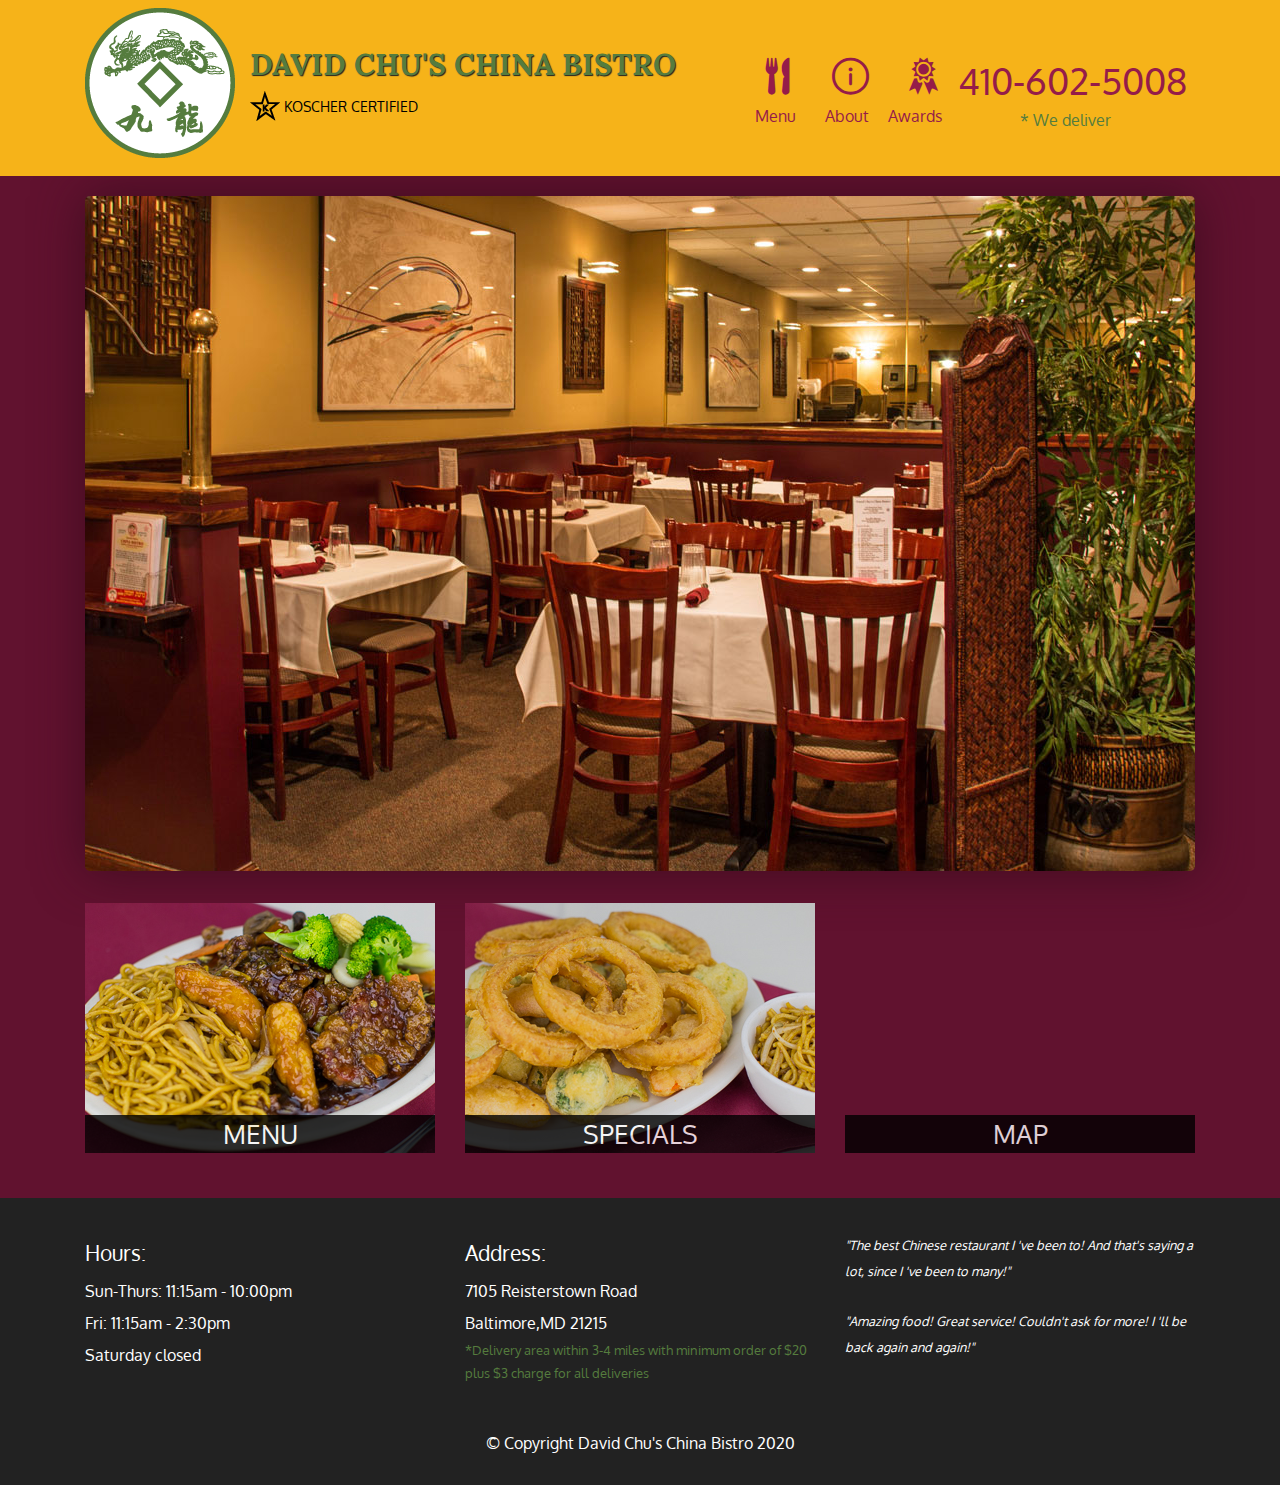
<file: index.html>
<!DOCTYPE html>
<html lang="en">

<head>
    <meta charset="UTF-8">
    <meta name="viewport" content="width=device-width, initial-scale=1">
    <title>David Chu's China Bistro</title>
    <link rel="stylesheet" href="css/bootstrap.min.css">
    <link rel="stylesheet" href="css/style.css">
    <link rel="stylesheet" href="css/menu.css">
    <link rel="stylesheet" href="css/loader.css">
    <link rel="stylesheet" href="css/single.css">
    <link rel="stylesheet" type="text/css" href="font/flaticon.css">
    <link href="https://fonts.googleapis.com/css2?family=Oxygen:wght@300;400;700&display=swap" rel="stylesheet">
    <link href="https://fonts.googleapis.com/css2?family=Lora:wght@400;500;700&display=swap" rel="stylesheet">
    <link rel="icon" href="images/restaurant-logo_small.png" type=image/x-icon>
</head>

<body>
    <header>
        <nav id="header-nav" class="navbar navbar-expand-md navbar-light">
            <!-- header-nav is a custom made class for background color else remaining classes are bootstrap classes -->
            <div class="container">
                <div class="navbar-header">
                    <!-- Bootstrap class -->
                    <a href="index.html" class="float-left d-none d-lg-block">
                        <div id="logo-img"></div>
                    </a>
                    <div class="navbar-brand">
                        <a href="index.html">
                            <h1>David Chu's China Bistro</h1>
                        </a>
                        <p>
                            <img src="images/star-k-logo.png" alt="Koscher Certification">
                            <span>Koscher Certified</span>
                        </p>
                    </div>
                </div>
                <button class="navbar-toggler" type="button" data-toggle="collapse" data-target="#collapsibleNavbar">
                    <span class="navbar-toggler-icon"></span>
                </button>
                <div class="collapse navbar-collapse" id="collapsibleNavbar">
                    <ul id="nav-list" class="navbar-nav ml-auto">
                        <li class="nav-item  d-block d-sm-block d-md-none ">
                            <a class="nav-link navHomeButton active" href="index.html ">
                                <span class="flaticon-home "></span>Home
                            </a>
                        </li>
                        <li class="nav-item ">
                            <a class="nav-link navMenuButton" href="# " onclick="$dc.loadMenuCategories(); ">
                                <span class="flaticon-fork "><br class="d-none d-md-block "></span> Menu
                            </a>
                        </li>
                        <li class="nav-item ">
                            <a class="nav-link " href="# ">
                                <span class="flaticon-information "><br class="d-none d-md-block "></span> About
                            </a>
                        </li>
                        <li class="nav-item ">
                            <a class="nav-link " href="# ">
                                <span class="flaticon-award "><br class="d-none d-md-block "></span> Awards
                            </a>
                        </li>
                        <li class="phone nav-item d-none d-md-block ">
                            <a class="nav-link " href="tel:410-602-5008 ">
                                <span>410-602-5008</span>
                            </a>
                            <div>* We deliver</div>
                        </li>
                    </ul>
                </div>
            </div>
        </nav>
        <!--Contact Number Box for xs and small screen devices-->
        <div class="container ">
            <div class="call-btn d-block d-md-none ">
                <a class="btn " href="tel:410-602-5008 ">
                    <span class="flaticon-phone "></span> 410-602-5008
                </a>
            </div>
        </div>
    </header>
    <!--Main Content-->
    <div class="container main-content ">

    </div>
    <!--Footer-->
    <footer class=" card-footer ">
        <div class="container ">
            <div class="row ">
                <section class="hours col-md-4 col-sm-6 ">
                    <span>Hours:</span><br> Sun-Thurs: 11:15am - 10:00pm<br> Fri: 11:15am - 2:30pm<br> Saturday closed
                    <hr class="d-block d-sm-none ">
                </section>
                <section class="address col-md-4 col-sm-6 ">
                    <span>Address:</span><br> 7105 Reisterstown Road<br> Baltimore,MD 21215<br>
                    <p>*Delivery area within 3-4 miles with minimum order of $20 plus $3 charge for all deliveries</p>
                    <hr class="d-block d-sm-none ">
                </section>
                <hr class=" d-none d-sm-block d-md-none ">
                <section class="testimonials col-md-4 offset-sm-0 offset-md-0 ">
                    <p>"The best Chinese restaurant I 've been to! And that's saying a lot, since I 've been to many!"</p>
                    <p>"Amazing food! Great service! Couldn't ask for more! I 'll be back again and again!"</p>
                </section>
            </div>
            <div class="text-center copyright">&copy; Copyright David Chu's China Bistro 2020 </div>
        </div>
    </footer>
</body>
<script src="js/jquery-3.5.1.min.js "></script>
<script src="js/bootstrap.min.js"></script>
<script src="js/ajax-utils.js"></script>
<script src="js/script.js"></script>

</html>
</file>
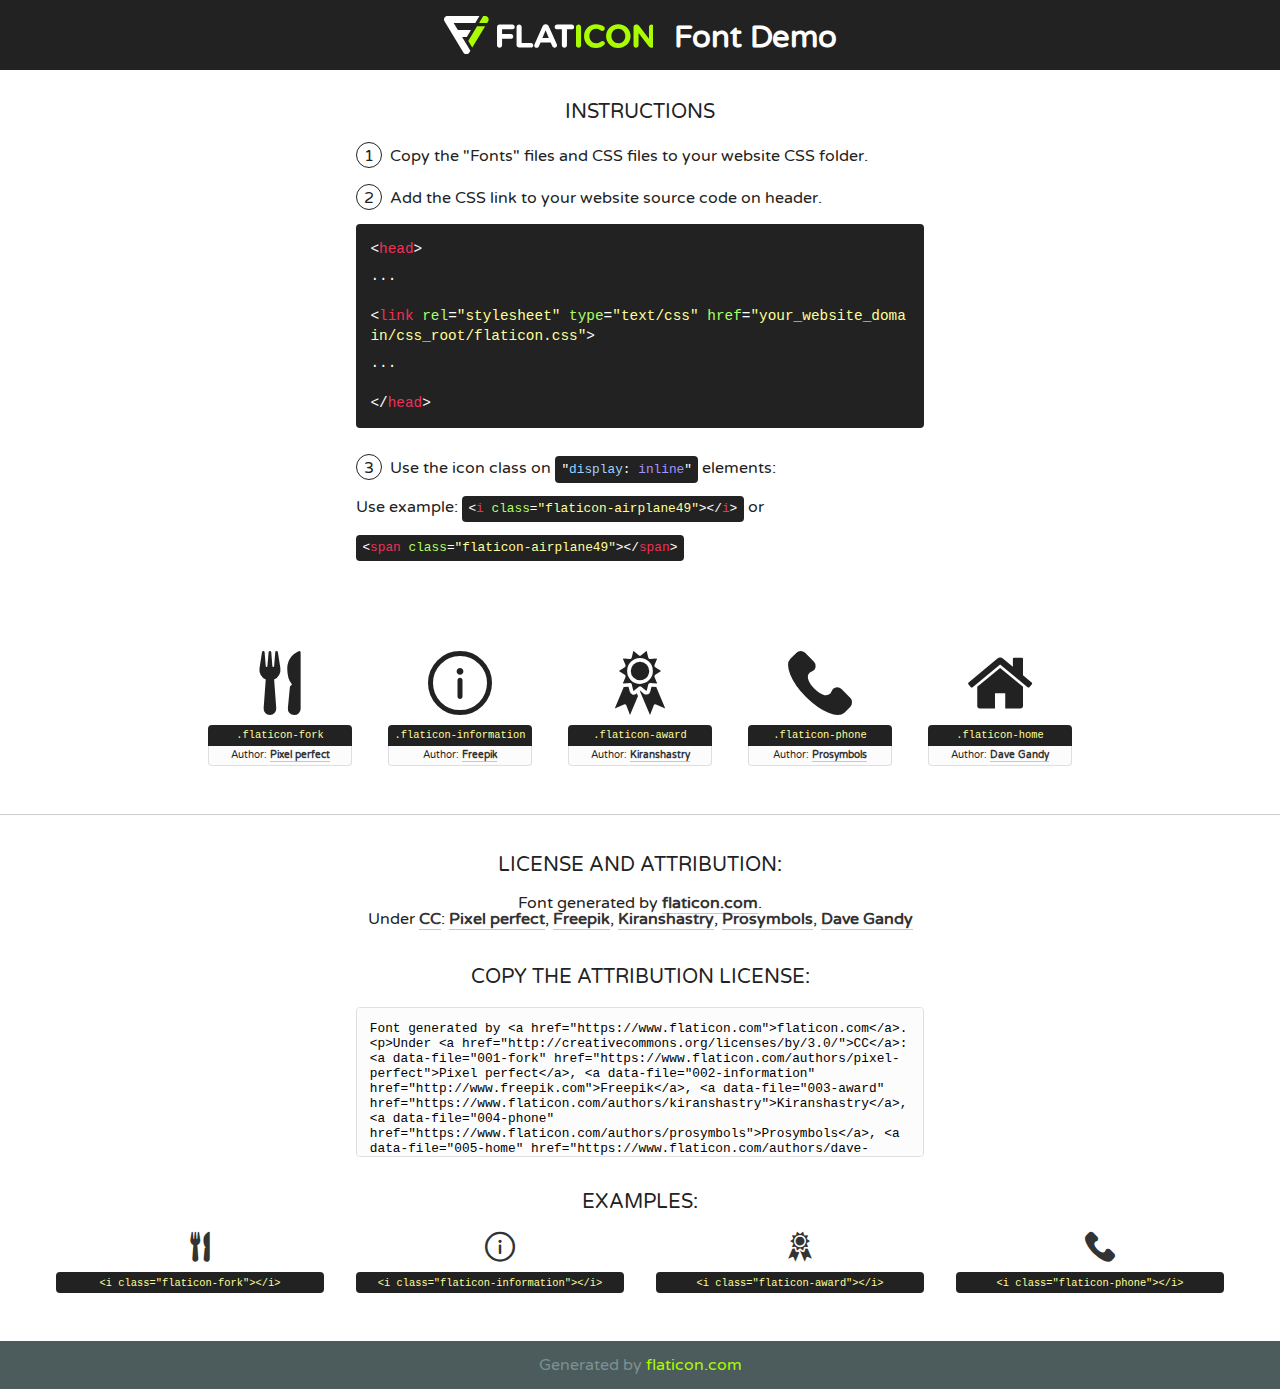
<file: font/flaticon.html>
<!DOCTYPE html>
<!--
  Flaticon icon font: Flaticon
  Creation date: 06/09/2020 17:04
-->
<html>
<!DOCTYPE html>
<html>

<head>
    <title>Flaticon WebFont</title>
    <link href="http://fonts.googleapis.com/css?family=Varela+Round" rel="stylesheet" type="text/css" />
    <link rel="stylesheet" type="text/css" href="flaticon.css">
    <meta charset="UTF-8">
    <style>
    html, body, div, span, applet, object, iframe,
    h1, h2, h3, h4, h5, h6, p, blockquote, pre,
    a, abbr, acronym, address, big, cite, code,
    del, dfn, em, img, ins, kbd, q, s, samp,
    small, strike, strong, sub, sup, tt, var,
    b, u, i, center,
    dl, dt, dd, ol, ul, li,
    fieldset, form, label, legend,
    table, caption, tbody, tfoot, thead, tr, th, td,
    article, aside, canvas, details, embed, 
    figure, figcaption, footer, header, hgroup, 
    menu, nav, output, ruby, section, summary,
    time, mark, audio, video {
        margin: 0;
        padding: 0;
        border: 0;
        font-size: 100%;
        font: inherit;
        vertical-align: baseline;
    }
    /* HTML5 display-role reset for older browsers */
    article, aside, details, figcaption, figure, 
    footer, header, hgroup, menu, nav, section {
        display: block;
    }
    body {
        line-height: 1;
    }
    ol, ul {
        list-style: none;
    }
    blockquote, q {
        quotes: none;
    }
    blockquote:before, blockquote:after,
    q:before, q:after {
        content: '';
        content: none;
    }
    table {
        border-collapse: collapse;
        border-spacing: 0;
    }
    body {
        font-family: 'Varela Round', Helvetica, Arial, sans-serif;
        font-size: 16px;
        color: #222;
    }
    a {
        color: #333;
        border-bottom: 1px solid #a9fd00;
        font-weight: bold;
        text-decoration: none;
    }
    * {
        -moz-box-sizing: border-box;
        -webkit-box-sizing: border-box;
        box-sizing: border-box;
        margin: 0;
        padding: 0;
    }
    [class^="flaticon-"]:before, [class*=" flaticon-"]:before, [class^="flaticon-"]:after, [class*=" flaticon-"]:after {
        font-family: Flaticon;
        font-size: 30px;
        font-style: normal;
        margin-left: 20px;
        color: #333;
    }
    .wrapper {
        max-width: 600px;
        margin: auto;
        padding: 0 1em;
    }
    .title {
        font-size: 1.25em;
        text-align: center;
        margin-bottom: 1em;
        text-transform: uppercase;
    }
    header {
        text-align: center;
        background-color: #222;
        color: #fff;
        padding: 1em;
    }
    header .logo {
        width: 210px;
        height: 38px;
        display: inline-block;
        vertical-align: middle;
        margin-right: 1em;
        border: none;
    }
    header strong {
        font-size: 1.95em;
        font-weight: bold;
        vertical-align: middle;
        margin-top: 5px;
        display: inline-block;
    }
    .demo {
        margin: 2em auto;
        line-height: 1.25em;
    }
    .demo ul li {
        margin-bottom: 1em;
    }
    .demo ul li .num {
        color: #222;
        border-radius: 20px;
        display: inline-block;
        width: 26px;
        padding: 3px;
        height: 26px;
        text-align: center;
        margin-right: 0.5em;
        border: 1px solid #222;
    }
    .demo ul li code {
        background-color: #222;
        border-radius: 4px;
        padding: 0.25em 0.5em;
        display: inline-block;
        color: #fff;
        font-family: Consolas,Monaco,Lucida Console,Liberation Mono,DejaVu Sans Mono,Bitstream Vera Sans Mono,Courier New, monospace;
        font-weight: lighter;
        margin-top: 1em;
        font-size: 0.8em;
        word-break: break-all;
    }
    .demo ul li code.big {
        padding: 1em;
        font-size: 0.9em;
    }
    .demo ul li code .red {
        color: #EF3159;
    }
    .demo ul li code .green {
        color: #ACFF65;
    }
    .demo ul li code .yellow {
        color: #FFFF99;
    }
    .demo ul li code .blue {
        color: #99D3FF;
    }
    .demo ul li code .purple {
        color: #A295FF;
    }
    .demo ul li code .dots {
        margin-top: 0.5em;
        display: block;
    }
    #glyphs {
        border-bottom: 1px solid #ccc;
        padding: 2em 0;
        text-align: center;
    }
    .glyph {
        display: inline-block;
        width: 9em;
        margin: 1em;
        text-align: center;
        vertical-align: top;
        background: #FFF;
    }
    .glyph .glyph-icon {
        padding: 10px;
        display: block;
        font-family:"Flaticon";
        font-size: 64px;
        line-height: 1;
    }
    .glyph .glyph-icon:before {
        font-size: 64px;
        color: #222;
        margin-left: 0;
    }
    .class-name {
        font-size: 0.65em;
        background-color: #222;
        color: #fff;
        border-radius: 4px 4px 0 0;
        padding: 0.5em;
        color: #FFFF99;
        font-family: Consolas,Monaco,Lucida Console,Liberation Mono,DejaVu Sans Mono,Bitstream Vera Sans Mono,Courier New, monospace;
    }
    .author-name {
        font-size: 0.6em;
        background-color: #fcfcfd;
        border: 1px solid #DEDEE4;
        border-top: 0;
        border-radius: 0 0 4px 4px;
        padding: 0.5em;
    }
    .class-name:last-child {
        font-size: 10px;
        color:#888;
    }
    .class-name:last-child a {
        font-size: 10px;
        color:#555;
    }
    .class-name:last-child a:hover {
        color:#a9fd00;
    }
    .glyph > input {
        display: block;
        width: 100px;
        margin: 5px auto;
        text-align: center;
        font-size: 12px;
        cursor: text;
    }
    .glyph > input.icon-input {
        font-family:"Flaticon";
        font-size: 16px;
        margin-bottom: 10px;
    }
    .attribution .title {
        margin-top: 2em;
    }
    .attribution textarea {
        background-color: #fcfcfd;
        padding: 1em;
        border: none;
        box-shadow: none;
        border: 1px solid #DEDEE4;
        border-radius: 4px;
        resize: none;
        width: 100%;
        height: 150px;
        font-size: 0.8em;
        font-family: Consolas,Monaco,Lucida Console,Liberation Mono,DejaVu Sans Mono,Bitstream Vera Sans Mono,Courier New, monospace;
        -webkit-appearance: none;
    }
    .iconsuse {
        margin: 2em auto;
        text-align: center;
        max-width: 1200px;
    }
    .iconsuse:after {
        content: '';
        display: table;
        clear: both;
    }
    .iconsuse .image {
        float: left;
        width: 25%;
        padding: 0 1em;
    }
    .iconsuse .image p {
        margin-bottom: 1em;
    }
    .iconsuse .image span {
        display: block;
        font-size: 0.65em;
        background-color: #222;
        color: #fff;
        border-radius: 4px;
        padding: 0.5em;
        color: #FFFF99;
        margin-top: 1em;
        font-family: Consolas,Monaco,Lucida Console,Liberation Mono,DejaVu Sans Mono,Bitstream Vera Sans Mono,Courier New, monospace;
    }
    #footer {
        text-align: center;
        background-color: #4C5B5C;
        color: #7c9192;
        padding: 1em;
    }
    #footer a {
        border: none;
        color: #a9fd00;
        font-weight: normal;
    }
    @media (max-width: 960px) {
        .iconsuse .image {
            width: 50%;
        }
    }
    @media (max-width: 560px) {
        .iconsuse .image {
            width: 100%;
        }
    }
    </style>
</head>

<body class="characters-off">

    <header>
        <a href="https://www.flaticon.com" target="_blank" class="logo">
            <svg version="1.1" xmlns="http://www.w3.org/2000/svg" xmlns:xlink="http://www.w3.org/1999/xlink" xmlns:a="http://ns.adobe.com/AdobeSVGViewerExtensions/3.0/" viewBox="0 0 560.875 102.036" enable-background="new 0 0 560.875 102.036" xml:space="preserve">
                <defs>
                </defs>
                <g>
                    <g class="letters">
                        <path fill="#ffffff" d="M141.596,29.675c0-3.777,2.985-6.767,6.764-6.767h34.438c3.426,0,6.15,2.728,6.15,6.15
                        c0,3.43-2.724,6.149-6.15,6.149h-27.674v13.091h23.719c3.429,0,6.151,2.724,6.151,6.15c0,3.43-2.723,6.149-6.151,6.149h-23.719
                        v17.574c0,3.773-2.986,6.761-6.764,6.761c-3.779,0-6.764-2.989-6.764-6.761V29.675z"></path>
                        <path fill="#ffffff" d="M193.844,29.149c0-3.781,2.985-6.767,6.764-6.767c3.776,0,6.763,2.985,6.763,6.767v42.957h25.039
                        c3.426,0,6.149,2.726,6.149,6.153c0,3.425-2.723,6.15-6.149,6.15h-31.802c-3.779,0-6.764-2.986-6.764-6.768V29.149z"></path>
                        <path fill="#ffffff" d="M241.891,75.71l21.438-48.407c1.492-3.341,4.215-5.357,7.906-5.357h0.792
                        c3.686,0,6.323,2.017,7.815,5.357l21.439,48.407c0.436,0.967,0.701,1.845,0.701,2.723c0,3.602-2.809,6.501-6.414,6.501
                        c-3.161,0-5.269-1.845-6.499-4.655l-4.132-9.661h-27.059l-4.301,10.102c-1.144,2.631-3.426,4.214-6.237,4.214
                        c-3.517,0-6.24-2.81-6.24-6.325C241.1,77.64,241.451,76.677,241.891,75.71z M279.932,58.666l-8.521-20.297l-8.526,20.297H279.932
                        z"></path>
                        <path fill="#ffffff" d="M314.864,35.387H301.86c-3.429,0-6.239-2.813-6.239-6.238c0-3.429,2.811-6.24,6.239-6.24h39.533
                        c3.426,0,6.237,2.811,6.237,6.24c0,3.425-2.811,6.238-6.237,6.238h-13.001v42.785c0,3.773-2.99,6.761-6.764,6.761
                        c-3.779,0-6.764-2.989-6.764-6.761V35.387z"></path>
                        <path fill="#A9FD00" d="M352.615,29.149c0-3.781,2.985-6.767,6.767-6.767c3.774,0,6.761,2.985,6.761,6.767v49.024
                        c0,3.773-2.987,6.761-6.761,6.761c-3.781,0-6.767-2.989-6.767-6.761V29.149z"></path>
                        <path fill="#A9FD00" d="M374.132,53.836v-0.179c0-17.481,13.178-31.801,32.065-31.801c9.22,0,15.459,2.458,20.557,6.238
                        c1.402,1.054,2.637,2.985,2.637,5.357c0,3.692-2.985,6.59-6.681,6.59c-1.845,0-3.071-0.702-4.044-1.319
                        c-3.776-2.813-7.729-4.393-12.562-4.393c-10.364,0-17.831,8.611-17.831,19.154v0.173c0,10.542,7.291,19.329,17.831,19.329
                        c5.715,0,9.492-1.756,13.359-4.834c1.049-0.874,2.458-1.491,4.039-1.491c3.429,0,6.325,2.813,6.325,6.236
                        c0,2.106-1.056,3.78-2.282,4.834c-5.539,4.834-12.036,7.733-21.878,7.733C387.572,85.464,374.132,71.493,374.132,53.836z"></path>
                        <path fill="#A9FD00" d="M433.009,53.836v-0.179c0-17.481,13.79-31.801,32.766-31.801c18.981,0,32.592,14.143,32.592,31.628v0.173
                        c0,17.483-13.785,31.807-32.769,31.807C446.625,85.464,433.009,71.32,433.009,53.836z M484.224,53.836v-0.179
                        c0-10.539-7.725-19.326-18.626-19.326c-10.893,0-18.449,8.611-18.449,19.154v0.173c0,10.542,7.73,19.329,18.626,19.329
                        C476.676,72.986,484.224,64.378,484.224,53.836z"></path>
                        <path fill="#A9FD00" d="M506.233,29.321c0-3.774,2.99-6.763,6.767-6.763h1.401c3.252,0,5.183,1.583,7.029,3.953l26.093,34.265
                        V29.059c0-3.692,2.99-6.677,6.681-6.677c3.683,0,6.671,2.985,6.671,6.677v48.934c0,3.78-2.987,6.765-6.764,6.765h-0.436
                        c-3.257,0-5.188-1.581-7.034-3.953l-27.056-35.492v32.944c0,3.687-2.985,6.676-6.678,6.676c-3.683,0-6.673-2.989-6.673-6.676
                        V29.321z"></path>
                    </g>
                    <g class="insignia">
                        <path fill="#ffffff" d="M48.372,56.137h12.517l11.156-18.537H37.186L25.688,18.539h57.825L94.668,0H9.271
                        C5.925,0,2.842,1.801,1.198,4.716c-1.644,2.907-1.593,6.482,0.134,9.343l50.38,83.501c1.678,2.781,4.689,4.476,7.938,4.476
                        c3.246,0,6.257-1.695,7.935-4.476l2.898-4.804L48.372,56.137z"></path>
                        <g class="i">
                            <path fill="#A9FD00" d="M93.575,18.539h0.031v0.004l21.652,0.004l2.705-4.488c1.727-2.861,1.778-6.436,0.133-9.343
                            C116.454,1.801,113.371,0,110.026,0h-5.294L93.575,18.539z"></path>
                            <polygon fill="#A9FD00" points="88.291,27.356 64.725,66.486 75.519,84.404 109.942,27.356"></polygon>
                        </g>
                    </g>
                </g>
            </svg>
        </a>
        <strong>Font Demo</strong>
    </header>


    <section class="demo wrapper">

        <p class="title">Instructions</p>

        <ul>
            <li>
                <span class="num">1</span>Copy the "Fonts" files and CSS files to your website CSS folder.
            </li>
            <li>
                <span class="num">2</span>Add the CSS link to your website source code on header.
                <code class="big">
                    &lt;<span class="red">head</span>&gt;
                    <br/><span class="dots">...</span>
                    <br/>&lt;<span class="red">link</span> <span class="green">rel</span>=<span class="yellow">"stylesheet"</span> <span class="green">type</span>=<span class="yellow">"text/css"</span> <span class="green">href</span>=<span class="yellow">"your_website_domain/css_root/flaticon.css"</span>&gt;
                    <br/><span class="dots">...</span>
                    <br/>&lt;/<span class="red">head</span>&gt;
                </code>
            </li>

            <li>
                <p>
                    <span class="num">3</span>Use the icon class on <code>"<span class="blue">display</span>:<span class="purple"> inline</span>"</code> elements:
                    <br />
                    Use example: <code>&lt;<span class="red">i</span> <span class="green">class</span>=<span class="yellow">&quot;flaticon-airplane49&quot;</span>&gt;&lt;/<span class="red">i</span>&gt;</code> or <code>&lt;<span class="red">span</span> <span class="green">class</span>=<span class="yellow">&quot;flaticon-airplane49&quot;</span>&gt;&lt;/<span class="red">span</span>&gt;</code>
            </li>
        </ul>

    </section>




   <section id="glyphs">          
    
      
        <div class="glyph"><div class="glyph-icon flaticon-fork"></div>
            <div class="class-name">.flaticon-fork</div>
            <div class="author-name">Author: <a data-file="001-fork" href="https://www.flaticon.com/authors/pixel-perfect">Pixel perfect</a> </div> 
        </div>        
        
        <div class="glyph"><div class="glyph-icon flaticon-information"></div>
            <div class="class-name">.flaticon-information</div>
            <div class="author-name">Author: <a data-file="002-information" href="http://www.freepik.com">Freepik</a> </div> 
        </div>        
        
        <div class="glyph"><div class="glyph-icon flaticon-award"></div>
            <div class="class-name">.flaticon-award</div>
            <div class="author-name">Author: <a data-file="003-award" href="https://www.flaticon.com/authors/kiranshastry">Kiranshastry</a> </div> 
        </div>        
        
        <div class="glyph"><div class="glyph-icon flaticon-phone"></div>
            <div class="class-name">.flaticon-phone</div>
            <div class="author-name">Author: <a data-file="004-phone" href="https://www.flaticon.com/authors/prosymbols">Prosymbols</a> </div> 
        </div>        
        
        <div class="glyph"><div class="glyph-icon flaticon-home"></div>
            <div class="class-name">.flaticon-home</div>
            <div class="author-name">Author: <a data-file="005-home" href="https://www.flaticon.com/authors/dave-gandy">Dave Gandy</a> </div> 
        </div>        
        

    </section>



    <section class="attribution wrapper"   style="text-align:center;">

      <div class="title">License and attribution:</div><div class="attrDiv">Font generated by <a href="https://www.flaticon.com">flaticon.com</a>. <div><p>Under <a href="http://creativecommons.org/licenses/by/3.0/">CC</a>: <a data-file="001-fork" href="https://www.flaticon.com/authors/pixel-perfect">Pixel perfect</a>, <a data-file="002-information" href="http://www.freepik.com">Freepik</a>, <a data-file="003-award" href="https://www.flaticon.com/authors/kiranshastry">Kiranshastry</a>, <a data-file="004-phone" href="https://www.flaticon.com/authors/prosymbols">Prosymbols</a>, <a data-file="005-home" href="https://www.flaticon.com/authors/dave-gandy">Dave Gandy</a></p>  </div>
      </div>
      <div class="title">Copy the Attribution License:</div>

    <textarea onclick="this.focus();this.select();">Font generated by &lt;a href=&quot;https://www.flaticon.com&quot;&gt;flaticon.com&lt;/a&gt;. <p>Under <a href="http://creativecommons.org/licenses/by/3.0/">CC</a>: <a data-file="001-fork" href="https://www.flaticon.com/authors/pixel-perfect">Pixel perfect</a>, <a data-file="002-information" href="http://www.freepik.com">Freepik</a>, <a data-file="003-award" href="https://www.flaticon.com/authors/kiranshastry">Kiranshastry</a>, <a data-file="004-phone" href="https://www.flaticon.com/authors/prosymbols">Prosymbols</a>, <a data-file="005-home" href="https://www.flaticon.com/authors/dave-gandy">Dave Gandy</a></p>  
     </textarea>

    </section>

    <section class="iconsuse">

          <div class="title">Examples:</div>            
             
            <div class="image">
                <p>
                    <i class="glyph-icon flaticon-fork"></i> 
                    <span>&lt;i class=&quot;flaticon-fork&quot;&gt;&lt;/i&gt;</span>
                </p>
            </div>
            
            <div class="image">
                <p>
                    <i class="glyph-icon flaticon-information"></i> 
                    <span>&lt;i class=&quot;flaticon-information&quot;&gt;&lt;/i&gt;</span>
                </p>
            </div>
            
            <div class="image">
                <p>
                    <i class="glyph-icon flaticon-award"></i> 
                    <span>&lt;i class=&quot;flaticon-award&quot;&gt;&lt;/i&gt;</span>
                </p>
            </div>
            
            <div class="image">
                <p>
                    <i class="glyph-icon flaticon-phone"></i> 
                    <span>&lt;i class=&quot;flaticon-phone&quot;&gt;&lt;/i&gt;</span>
                </p>
            </div>
                       
        </div>
                            
    </section>

<div id="footer">
    <div>Generated by <a href="https://www.flaticon.com">flaticon.com</a>
    </div>
</div>



</body>
</html>
</file>
<file: css/style.css>
body {
    font-size: 16px;
    color: #fff;
    background-color: #61122f;
    font-family: 'Oxygen', sans-serif;
}


/*Header*/

#header-nav {
    background-color: #f6b319;
    border-radius: 0;
    border: 0;
    margin-bottom: 20px;
}

.navbar-brand {
    padding-top: 25px;
}

.navbar-brand h1 {
    /* Restaurant name */
    font-family: 'Lora', serif;
    color: #557c3e;
    text-transform: uppercase;
    font-weight: bold;
    font-size: 1.5em;
    text-shadow: 1px 1px 1px #222;
    margin-bottom: 0;
    line-height: .75;
}

.navbar-brand a:hover,
.navbar-brand a:focus {
    /*Removing the link underline in the navbar list*/
    text-decoration: none;
}

.navbar-brand p {
    /* Kosher cert */
    color: #000;
    text-transform: uppercase;
    font-size: .7em;
    margin-top: 15px;
}

.navbar-brand p span {
    /* Star-K */
    vertical-align: middle;
}

#nav-list {
    margin-top: 10px;
}

#nav-list a {
    color: #951C49;
    text-align: center;
}

#nav-list a span {
    font-size: 2.3em;
}

#nav-list a:hover {
    background: #E7E7E7;
}

.phone {
    margin-top: 5px;
}

.phone a {
    text-align: right;
    padding-bottom: 0;
}

.phone div {
    color: #557c3e;
    text-align: center;
    padding-right: 15px;
}

.navbar-light .navbar-toggler {
    /*To change the color of the hamburger icon*/
    border: 1px solid #61122f;
}

.navbar-toggler .navbar-toggler-icon {
    /*This is a bootstrap which includes the 3 vertical line image in hamburger*/
    background-image: url("data:image/svg+xml;charset=utf8,%3Csvg viewBox='0 0 32 32' xmlns='http://www.w3.org/2000/svg'%3E%3Cpath stroke='rgba(97, 18, 47,1)' stroke-width='2' stroke-linecap='round' stroke-miterlimit='10' d='M4 8h24M4 16h24M4 24h24'/%3E%3C/svg%3E");
}

.div-content {
    height: 100%;
    width: auto;
}

.active {
    background: #E7E7E7;
}


/*End Header*/


/*Main Page*/

.main-content {
    height: auto;
}


/* Jumbotron */

.jumbotron {
    box-shadow: 0 0 50px #3F0C1F;
}


/* End Jumbotron */


/*Tiles*/

.menu-tile,
.menu-tile-small,
.specials-tile,
.specials-tile-small,
.maps-tile,
.maps-tile-small {
    height: 250px;
    width: 100%;
    margin-bottom: 15px;
    position: relative;
    overflow: hidden;
}

.menu-tile:hover,
.menu-tile-small:hover,
.specials-tile:hover,
.specials-tile-small:hover,
.maps-tile:hover,
.maps-tile-small:hover {
    box-shadow: 0 1px 5px 1px #cccccc;
}

.menu-tile {
    background: url('../images/menu-tile.jpg') no-repeat;
    background-position: center;
    border: 0;
}

.specials-tile {
    background: url('../images/specials-tile.jpg') no-repeat;
    background-position: center;
    border: 0;
}

.menu-tile span,
.specials-tile span,
.menu-tile-small span,
.specials-tile-small span,
.maps-tile span,
.maps-tile-small span {
    position: absolute;
    bottom: 0;
    right: 0;
    width: 100%;
    text-align: center;
    font-size: 1.6em;
    text-transform: uppercase;
    background-color: #000;
    color: #fff;
    opacity: 0.8;
}


/* End Menu Tiles */


/*Footer*/

.card-footer {
    margin-top: 30px;
    padding-top: 35px;
    padding-bottom: 30px;
    background-color: #222222;
    border-top: 0;
}

hr {
    background-color: #fff;
}

.hours,
.address,
.testimonials {
    line-height: 2;
}

.hours>span,
.address>span,
.testimonials>span {
    font-size: 1.3em;
}

.address p {
    color: #557c3e;
    font-size: 0.8em;
    line-height: 1.8;
}

.testimonials p {
    font-style: italic;
    font-size: 0.8em;
}

.testimonials p:nth-child(2) {
    margin-top: 25px;
}

.copyright {
    padding-top: 30px;
}


/*End of footer*/


/********** XLarge devices only **********/

@media (min-width: 1200px) {
    /** HEADER **/
    #logo-img {
        background: url('../images/restaurant-logo_large.png') no-repeat;
        width: 150px;
        height: 150px;
        margin: 0px 15px 10px 0;
    }
    h1 {
        margin-top: 20px;
    }
    #nav-list a {
        margin-top: -10px;
    }
    .nav-link {
        text-align: right!important;
    }
    /*End Header*/
    .jumbotron {
        background: url("../images/jumbotron_1200.jpg") no-repeat;
        height: 675px;
    }
    /*End Jumbotron*/
}


/********** Large devices only **********/

@media (max-width: 1199.98px) and (min-width: 992px) {
    /* Header */
    #logo-img {
        background: url('../images/restaurant-logo_medium.png') no-repeat;
        width: 100px;
        height: 100px;
        margin: 5px 15px 0 0;
    }
    #nav-list a span {
        font-size: 1.5em;
    }
    #nav-list {
        margin-top: -10px;
    }
    /*End Header*/
    /* Jumbotron */
    .jumbotron {
        background: url("../images/jumbotron_992.jpg") no-repeat;
        height: 558px;
    }
    /*End Jumbotron*/
    .address p {
        font-size: 0.6em;
        line-height: 1.2;
        margin-top: 7px;
    }
    /*End Footer*/
}


/********** Medium devices only **********/

@media (min-width: 768px) and (max-width: 991.98px) {
    /* Header */
    #nav-list a {
        font-size: 1em;
    }
    .navbar-brand h1 {
        padding-top: 10px;
        font-size: 2.5vw;
        /* 1vw = 1% of viewport width */
    }
    #nav-list {
        margin-top: 1px;
    }
    #nav-list a span {
        font-size: 1.2em;
    }
    .phone div {
        font-size: 14px;
    }
    /*End Header*/
    /* Jumbotron */
    .jumbotron {
        background: url("../images/jumbotron_768.jpg") no-repeat;
        height: 432px;
    }
    /*End Jumbotron*/
    /*Main Content*/
    .menu-tile,
    .specials-tile,
    .maps-tile {
        height: 200px;
    }
    /*Footer*/
    .address p {
        font-size: 0.6em;
        line-height: 1.5;
    }
    .testimonials p {
        font-style: italic;
        font-size: 0.7em;
    }
    .testimonials {
        padding-left: 3px;
        padding-right: 3px;
    }
    /*End Footer*/
}


/*Small Devices Only*/

@media (min-width:576px)and (max-width:767.98px) {
    /*Header*/
    .navbar-expand-md>.container {
        padding-left: 15px!important;
        padding-right: 15px!important;
    }
    .navbar-brand {
        padding-top: 10px;
        height: 80px;
    }
    .navbar-brand h1 {
        padding-top: 10px;
        font-size: 3.5vw;
    }
    .navbar-brand p {
        font-size: .6em;
        margin-top: 12px;
    }
    .navbar-brand p img {
        height: 20px;
    }
    .navbar-toggler {
        margin-top: -6px;
    }
    .navbar-toggler .navbar-toggler-icon {
        font-size: x-small;
    }
    #collapsable-nav a {
        /* Collapsed nav menu text */
        font-size: 1.2em;
    }
    #collapsable-nav a span {
        /* Collapsed nav menu glyph */
        font-size: 1em;
        margin-right: 5px;
    }
    .nav-item a span {
        font-size: large!important;
        vertical-align: middle;
        margin-right: 5px;
    }
    [class^="flaticon-"]:before,
    [class*=" flaticon-"]:before,
    [class^="flaticon-"]:after,
    [class*=" flaticon-"]:after {
        margin-left: 0px!important;
    }
    .call-btn a {
        font-size: 1.5em;
        display: block;
        margin-top: 20px;
        padding: 10px;
        border: 2px solid #fff;
        background-color: #f6b319;
        color: #951c49;
    }
    .active {
        background-color: #f6b319;
    }
    /* End Header */
    /* Jumbotron */
    .jumbotron {
        margin-top: 30px;
        padding: 0;
    }
    /*Main Content*/
    .menu-tile,
    .specials-tile {
        height: 200px;
    }
    /*End Menu Categories*/
    /*Footer*/
    .card-footer section {
        margin-bottom: 0px;
        text-align: center;
    }
    .card-footer section:nth-child(3) {
        margin-bottom: 0;
    }
    hr {
        width: 90%;
    }
    .address p {
        font-size: 0.6em;
        line-height: 1.5;
    }
    /*End Footer*/
}


/*XS Device*/

@media (max-width: 575.98px) {
    /* Header */
    #header-nav {
        padding-right: 5px;
        padding-left: 5px;
    }
    .navbar-expand-md>.container {
        padding-left: 10px!important;
        padding-right: 10px!important;
    }
    .navbar-brand {
        padding-top: 10px;
        height: 80px;
    }
    .navbar-brand h1 {
        padding-top: 10px;
        font-size: 3.5vw;
        text-shadow: 0px 1px 1px #222;
    }
    .navbar-brand p {
        font-size: 2.6vw;
        margin-top: 12px;
    }
    .navbar-brand p img {
        height: 20px;
    }
    .navbar-toggler {
        margin-top: -6px;
    }
    .navbar-light .navbar-toggler {
        font-size: xx-small!important;
    }
    .nav-item a span {
        font-size: x-large!important;
        vertical-align: middle;
        margin-right: 5px;
    }
    [class^="flaticon-"]:before,
    [class*=" flaticon-"]:before,
    [class^="flaticon-"]:after,
    [class*=" flaticon-"]:after {
        margin-left: 0px!important;
    }
    .call-btn a {
        font-size: 4vw;
        display: block;
        margin-top: 20px;
        padding: 10px;
        border: 2px solid #fff;
        background-color: #f6b319;
        color: #951c49;
    }
    .active {
        background-color: #f6b319;
    }
    /* End Header */
    /* Jumbotron */
    .jumbotron {
        margin-top: 30px;
        padding: 0;
    }
    .menu-tile,
    .specials-tile,
    .maps-tile {
        width: 260px;
        margin: 0 auto 15px;
    }
    .menu-tile-small,
    .specials-tile-small,
    .maps-tile-small {
        height: auto;
    }
    .img-fill {
        width: 100%;
        height: auto;
    }
    /*End Jumbotron*/
    /*Footer*/
    .card-footer section {
        text-align: center;
    }
    .card-footer section:nth-child(3) {
        margin-bottom: 0;
    }
    .address span {
        font-size: 1.4em;
    }
    .hours,
    .address {
        font-size: 0.6em;
    }
    hr {
        width: 90%;
    }
    .address p {
        font-size: 0.9em;
        margin-top: 15px;
        line-height: 1.2!important;
    }
    .testimonials p {
        font-size: 0.6em;
        line-height: 1.5;
    }
    .copyright {
        font-size: 0.6em;
    }
    /*End Footer*/
}
</file>
<file: css/menu.css>
.category-title {
    position: relative;
    overflow: hidden;
    width: 200px;
    height: 200px;
    margin: 0 auto 15px;
}

.category-title span {
    position: absolute;
    bottom: 0;
    right: 0;
    width: 100%;
    text-align: center;
    font-size: 1.2em;
    text-transform: uppercase;
    background-color: #000;
    color: #fff;
    opacity: 0.8;
}

.category-title:hover {
    box-shadow: 0 1px 5px 1px #cccccc;
}

.menu-categories-title+div {
    margin-bottom: 50px;
}

.menu-categories-title {
    margin-top: 35px;
    margin-bottom: 20px;
}


/*End of Menu Category*/


/********** XLarge devices only **********/

@media (min-width: 1200px) {}


/********** Large devices only **********/

@media (max-width: 1199.98px) and (min-width: 992px) {}


/********** Medium devices only **********/

@media (min-width: 768px) and (max-width: 991.98px) {
    /*Menu Categories*/
    .p-info {
        font-size: 0.8em;
        margin-bottom: 30px;
    }
    /*End Menu Categories*/
}


/*Small Devices Only*/

@media (min-width:576px)and (max-width:767.98px) {
    /*Menu Categories*/
    .p-info {
        font-size: 0.7em;
        margin-bottom: 20px;
    }
}


/*XS Device*/

@media (max-width: 575.98px) {
    .menu-categories-title {
        font-size: 1.5em;
    }
    .p-info {
        font-size: 0.6em;
    }
    /*End Menu Categories*/
}
</file>
<file: css/loader.css>
.loader {
    z-index: 20;
    position: fixed;
    top: 0;
    left: 0;
    width: 100%;
    height: 100%;
    background: #61122f;
    display: flex;
    justify-content: center;
    align-items: center;
}

.loading {
    z-index: 60;
    position: fixed;
    top: 0;
    left: 0;
    width: 100%;
    height: 100%;
    color: white;
    display: flex;
    font-size: 20px;
    justify-content: center;
    align-items: center;
    margin-top: 60px;
    margin-left: 5px;
}
</file>
<file: css/single.css>
/*Single Menu Category*/

.lunch-info {
    margin-top: 20px;
    margin-bottom: 30px;
}

.menu-item-tile {
    margin-bottom: 25px;
}

.menu-item-tile .menu-item-price {
    font-size: 1.1em;
    text-align: right;
    margin-top: -15px;
    margin-right: -15px;
}

.menu-item-tile .menu-item-price span {
    font-size: 0.6em;
}

h3.menu-item-title {
    font-size: 1.4em;
}

.menu-item-photo {
    position: relative;
    border: 2px solid #3F0C1F;
    overflow: hidden;
    padding: 0;
    margin-right: -15px;
    margin-left: auto;
    margin-bottom: 20px;
    max-width: 250px;
}

.menu-item-photo div {
    position: absolute;
    bottom: 0;
    right: 0;
    width: 80px;
    background-color: #557c3e;
    text-align: center;
}

.menu-item-description {
    padding-right: 30px;
}

h3.menu-item-title {
    margin: 0 0 10px;
}

.menu-item-tile .menu-item-price {
    font-size: 1.1em;
}

p.menu-items-details {
    font-size: 0.7em;
    font-style: italic;
}


/*End of Single Menu Category*/


/********** XLarge devices only **********/

@media (min-width: 1200px) {}


/********** Large devices only **********/

@media (max-width: 1199.98px) and (min-width: 992px) {
    /*Single Category Title*/
    .menu-item-tile .menu-item-price span {
        font-size: 0.6em;
    }
    h3.menu-item-title {
        font-size: 1.1em;
    }
    .menu-item-tile .menu-item-price {
        font-size: 1.0em;
    }
    p.menu-items-details {
        font-size: 0.6em;
    }
    /*End of Single Category Title*/
}


/********** Medium devices only **********/

@media (min-width: 768px) and (max-width: 991.98px) {
    /*Single Category Title*/
    .img-fluid {
        height: 132px;
    }
    .menu-item-tile .menu-item-price span {
        font-size: 0.7em;
    }
    .menu-item-description {
        padding-left: 10px;
        padding-right: 10px;
    }
    h3.menu-item-title {
        font-size: 0.8em;
        font-weight: bold;
    }
    .menu-item-tile .menu-item-price {
        font-size: 0.8em;
    }
    p.menu-items-details {
        font-size: 0.65em;
    }
    /*End of Single Category Title*/
}


/*Small Devices Only*/

@media (min-width:576px)and (max-width:767.98px) {
    .menu-categories-title {
        margin-top: 25px;
    }
    .menu-item-photo.img-fluid {
        height: 132px;
    }
    .menu-item-tile .menu-item-price span {
        font-size: 0.8em;
    }
    h3.menu-item-title {
        font-size: 1.3em;
    }
    .menu-item-tile .menu-item-price {
        font-size: 0.9em;
    }
    p.menu-items-details {
        font-size: 0.7em;
    }
}


/*XS Device*/

@media (max-width: 575.98px) {
    /*Single Menu Category*/
    .menu-categories-title {
        margin-top: 25px;
    }
    .lunch-info {
        font-size: 3.8vw;
    }
    .menu-item-photo {
        margin-right: auto;
        width: 90vw;
    }
    .menu-item-tile .menu-item-price span {
        font-size: 3.0vw;
    }
    .menu-item-tile .menu-item-price {
        font-size: 3.5vw;
    }
    .menu-item-title {
        font-size: 3.8vw;
    }
    p.menu-items-details {
        font-size: 2.3vw;
    }
    .menu-item-tile .menu-item-price {
        text-align: center;
    }
    .menu-item-description {
        margin-top: 10px;
        text-align: center;
    }
    h3.menu-item-title {
        font-size: 5.8vw;
    }
    /*End of single menu category*/
}
</file>
<file: font/flaticon.css>
/*
  	Flaticon icon font: Flaticon
  	Creation date: 06/09/2020 17:04
  	*/
	
	@font-face {
	    font-family: "Flaticon";
	    src: url("./Flaticon.eot");
	    src: url("./Flaticon.eot?#iefix") format("embedded-opentype"), url("./Flaticon.woff2") format("woff2"), url("./Flaticon.woff") format("woff"), url("./Flaticon.ttf") format("truetype"), url("./Flaticon.svg#Flaticon") format("svg");
	    font-weight: normal;
	    font-style: normal;
	}
	
	@media screen and (-webkit-min-device-pixel-ratio:0) {
	    @font-face {
	        font-family: "Flaticon";
	        src: url("./Flaticon.svg#Flaticon") format("svg");
	    }
	}
	
	[class^="flaticon-"]:before,
	[class*=" flaticon-"]:before,
	[class^="flaticon-"]:after,
	[class*=" flaticon-"]:after {
	    font-family: Flaticon;
	    font-style: normal;
	    margin-left: 20px;
	}
	
	.flaticon-fork:before {
	    content: "\f100";
	}
	
	.flaticon-information:before {
	    content: "\f101";
	}
	
	.flaticon-award:before {
	    content: "\f102";
	}
	
	.flaticon-phone:before {
	    content: "\f103";
	}
	
	.flaticon-home:before {
	    content: "\f104";
	}
</file>
